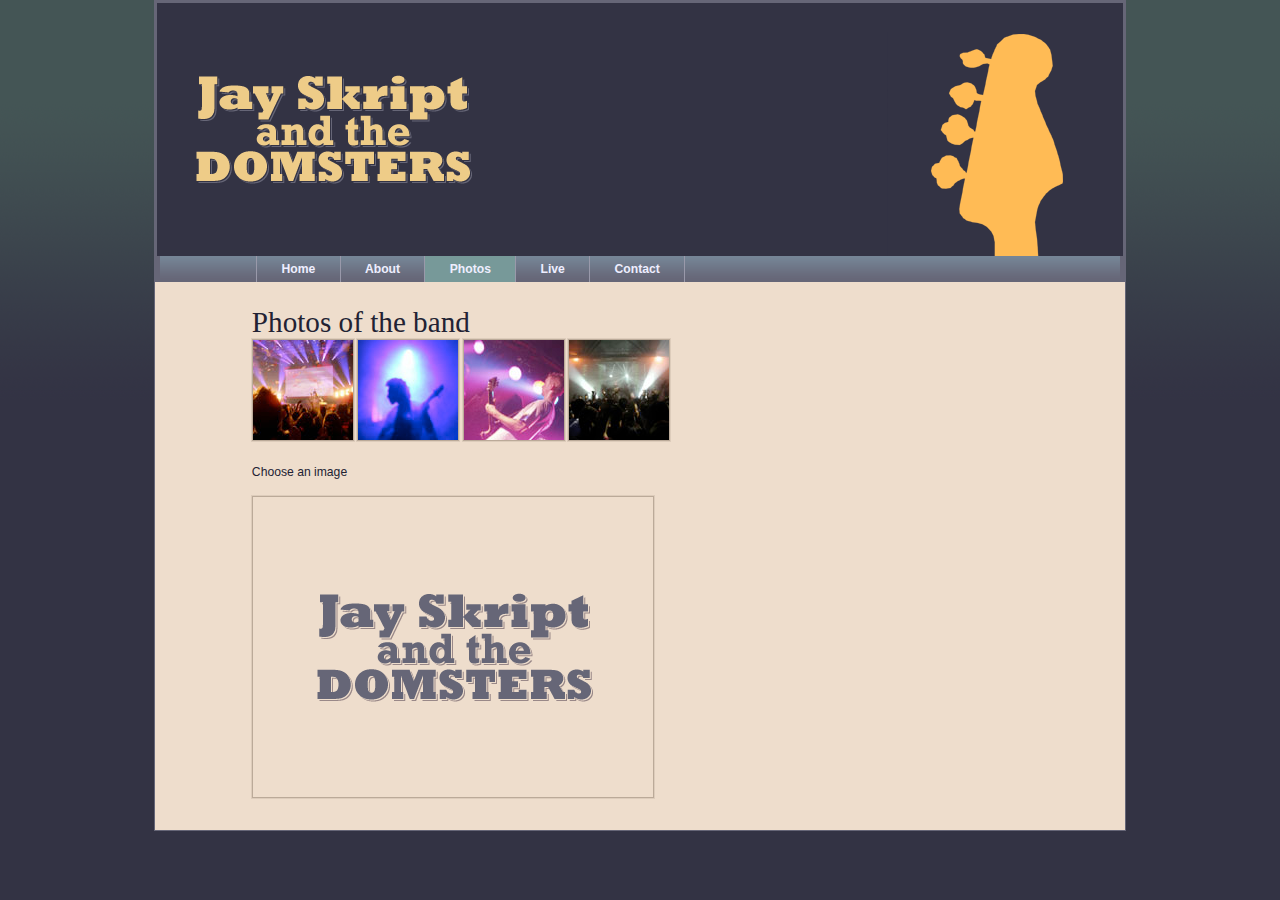
<file: photos.html>
<!DOCTYPE html>
<html>
<head>
    <meta http-equiv="content-type" content="text/html; charset=utf-8" />
    <title>Jay Skript And The Domsters: Photos</title>
    <link rel="stylesheet" type="text/css" media="screen" href="styles/basic.css" />
    <script type="text/javascript" src="scripts/global.js"></script>
</head>
<body>
    <header>
        <img src="images/logo.gif" alt="Jay Skript and the Domsters" />
        <nav>
            <ul>
                <li><a href="index.html">Home</a></li>
                <li><a href="about.html">About</a></li>
                <li><a href="photos.html">Photos</a></li>
                <li><a href="live.html">Live</a></li>
                <li><a href="contact.html">Contact</a></li>
            </ul>
        </nav>
    </header>
    <article id="content">
        <h1>Photos of the band</h1>
        <ul id="imagegallery">
            <li>
                <a href="images/photos/concert.jpg" title="The crowd goes wild">
                    <img src="images/photos/thumbnail_concert.jpg" alt="the band in concert" />
                </a>
            </li>
            <li>
                <a href="images/photos/bassist.jpg" title="An atmospheric moment">
                    <img src="images/photos/thumbnail_bassist.jpg" alt="the bassist" />
                </a>
            </li>
            <li>
                <a href="images/photos/guitarist.jpg" title="Rocking out">
                    <img src="images/photos/thumbnail_guitarist.jpg" alt="the guitarist" />
                </a>
            </li>
            <li>
                <a href="images/photos/crowd.jpg" title="Encore! Encore!">
                    <img src="images/photos/thumbnail_crowd.jpg" alt="the audience" />
                </a>
            </li>
        </ul>
    </article>
</body>
</html>
</file>
<file: styles/basic.css>
@import url(layout.css);
@import url(color.css);
@import url(typography.css);
</file>
